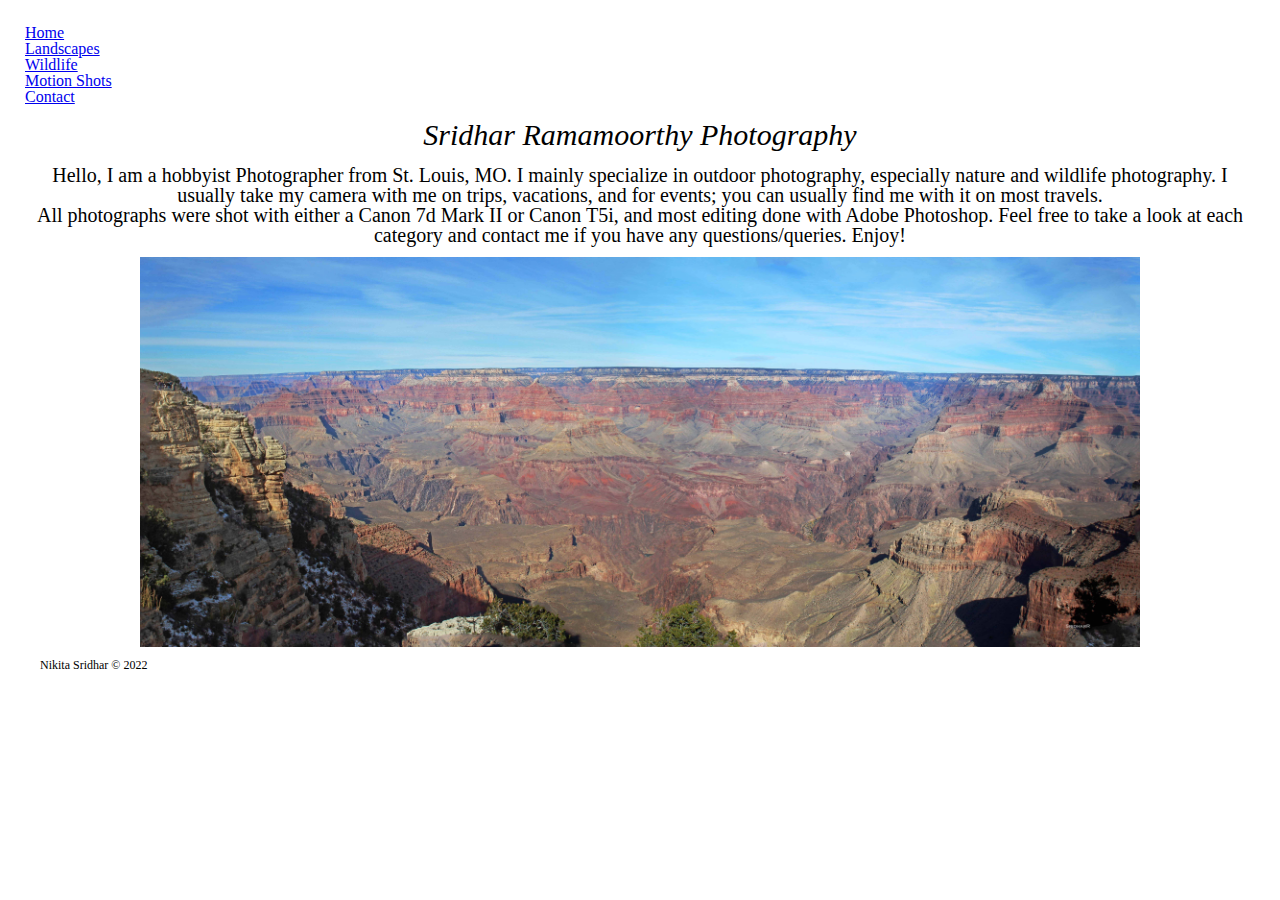
<file: index.html>
<!DOCTYPE html>
	<!-- You do not need to make any changes to this file, but
	you should still review the tags to make sure that you
	are familiar with them. -->

<html lang="en">
<!-- All of the meta data for the page belongs in the header tag -->
<head>
	<meta charset="UTF-8">
	<meta name="viewport" content="width=device-width, initial-scale=1.0">
	<!-- Link to the favicon image -->
	<link rel="icon" href="images/favicon.ico">
	<!-- Link to the reset file -->
	<link rel="stylesheet" href="css/html5reset.css">
	<!-- Link to the stylesheet -->
	<link rel="stylesheet" href="css/style.css">
	<title>Home</title>
</head>

<!-- All of the visible code in the page belongs in the body tag -->
<body>
	<!-- Header is a sematic tag page that aids readability -->
	<header>
		<!-- Nav is a sematic tag page that aids accessibility -->
		<nav>
			<ul>
				<!-- Since I am on the index file I added class = action to the link to index. -->
				<li class="active"><a href = "index.html" >Home</a></li>
				<li><a href = "landscapes.html">Landscapes</a></li>
				<li><a href = "wildlife.html">Wildlife</a></li>
				<li><a href = "motionshots.html">Motion Shots</a></li>
				<li><a href = "contact.html">Contact</a></li>
			</ul>
		</nav>
		<!-- The h1 is a semantic tag that aids accessibility -->
		<h1>Sridhar Ramamoorthy Photography</h1>
	</header>

	<!-- Every page should have a main tag for accessibility -->
	<main>
		<!-- Make sure your anchor tags have a link (href) and a clickable component -->
		<h2>Hello, I am a hobbyist Photographer from St. Louis, MO. I mainly specialize in outdoor photography, especially nature and wildlife photography.
			I usually take my camera with me on trips, vacations, and for events; you can usually find me with it on most travels.
		</h2>
		<h2>All photographs were shot with either a Canon 7d Mark II or Canon T5i, and most editing done with Adobe Photoshop. Feel free to take a look at each category and contact me 
			if you have any questions/queries. Enjoy!
		</h2>
		<img src = "images/landscape-1.jpg" alt="Grand Canyon" width="1000"/>
	</main>

	<!-- Footer is a sematic tag page that aids readability -->
	<footer>
		<p>Nikita Sridhar &copy; 2022</p>
	</footer>
</body>
</html>
</file>
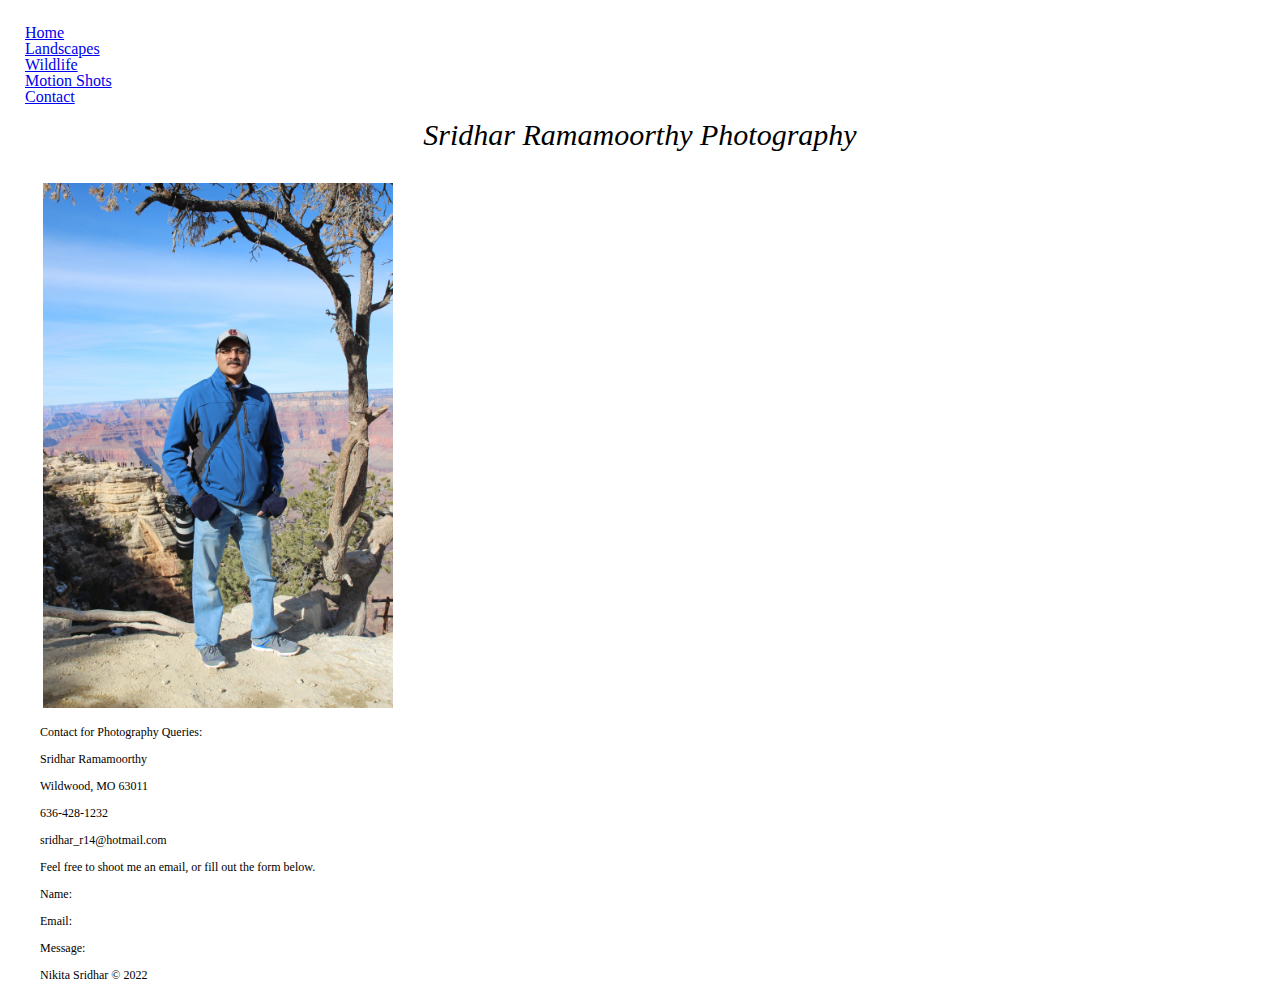
<file: contact.html>
<!DOCTYPE html>
	<!-- You do not need to make any changes to this file, but
	you should still review the tags to make sure that you
	are familiar with them. -->

<html lang="en">
<!-- All of the meta data for the page belongs in the header tag -->
<head>
	<meta charset="UTF-8">
	<meta name="viewport" content="width=device-width, initial-scale=1.0">
	<!-- Link to the favicon image -->
	<link rel="icon" href="images/favicon.ico">
	<!-- Link to the reset file -->
	<link rel="stylesheet" href="css/html5reset.css">
	<!-- Link to the stylesheet -->
	<link rel="stylesheet" href="css/style.css">
	<title>Contact</title>
</head>

<!-- All of the visible code in the page belongs in the body tag -->
<body>
	<!-- Header is a sematic tag page that aids readability -->
	<header>
		<!-- Nav is a sematic tag page that aids accessibility -->
		<nav>
			<ul>
				<!-- Since I am on the index file I added class = action to the link to index. -->
				<li class="active"><a href = "index.html" >Home</a></li>
				<li><a href = "landscapes.html">Landscapes</a></li>
				<li><a href = "wildlife.html">Wildlife</a></li>
				<li><a href = "motionshots.html">Motion Shots</a></li>
				<li><a href = "contact.html">Contact</a></li>
			</ul>
		</nav>
		<!-- The h1 is a semantic tag that aids accessibility -->
		<h1>Sridhar Ramamoorthy Photography</h1>
	</header>

	<!-- Every page should have a main tag for accessibility -->
	<main>
		<!-- Make sure your anchor tags have a link (href) and a clickable component -->
        <img src = "images/contact.jpg" alt="Sridhar Ramamoorthy headshot"/>
        <p>Contact for Photography Queries:</p>
        <p>Sridhar Ramamoorthy</p>
        <p>Wildwood, MO 63011</p>
        <p>636-428-1232</p>
        <p>sridhar_r14@hotmail.com</p>
        <p>Feel free to shoot me an email, or fill out the form below.</p>

        <p>Name:</p>
        <p>Email:</p>
        <p>Message:</p>
	</main>

	<!-- Footer is a sematic tag page that aids readability -->
	<footer>
		<p>Nikita Sridhar &copy; 2022</p>
	</footer>
</body>
</html>
</file>
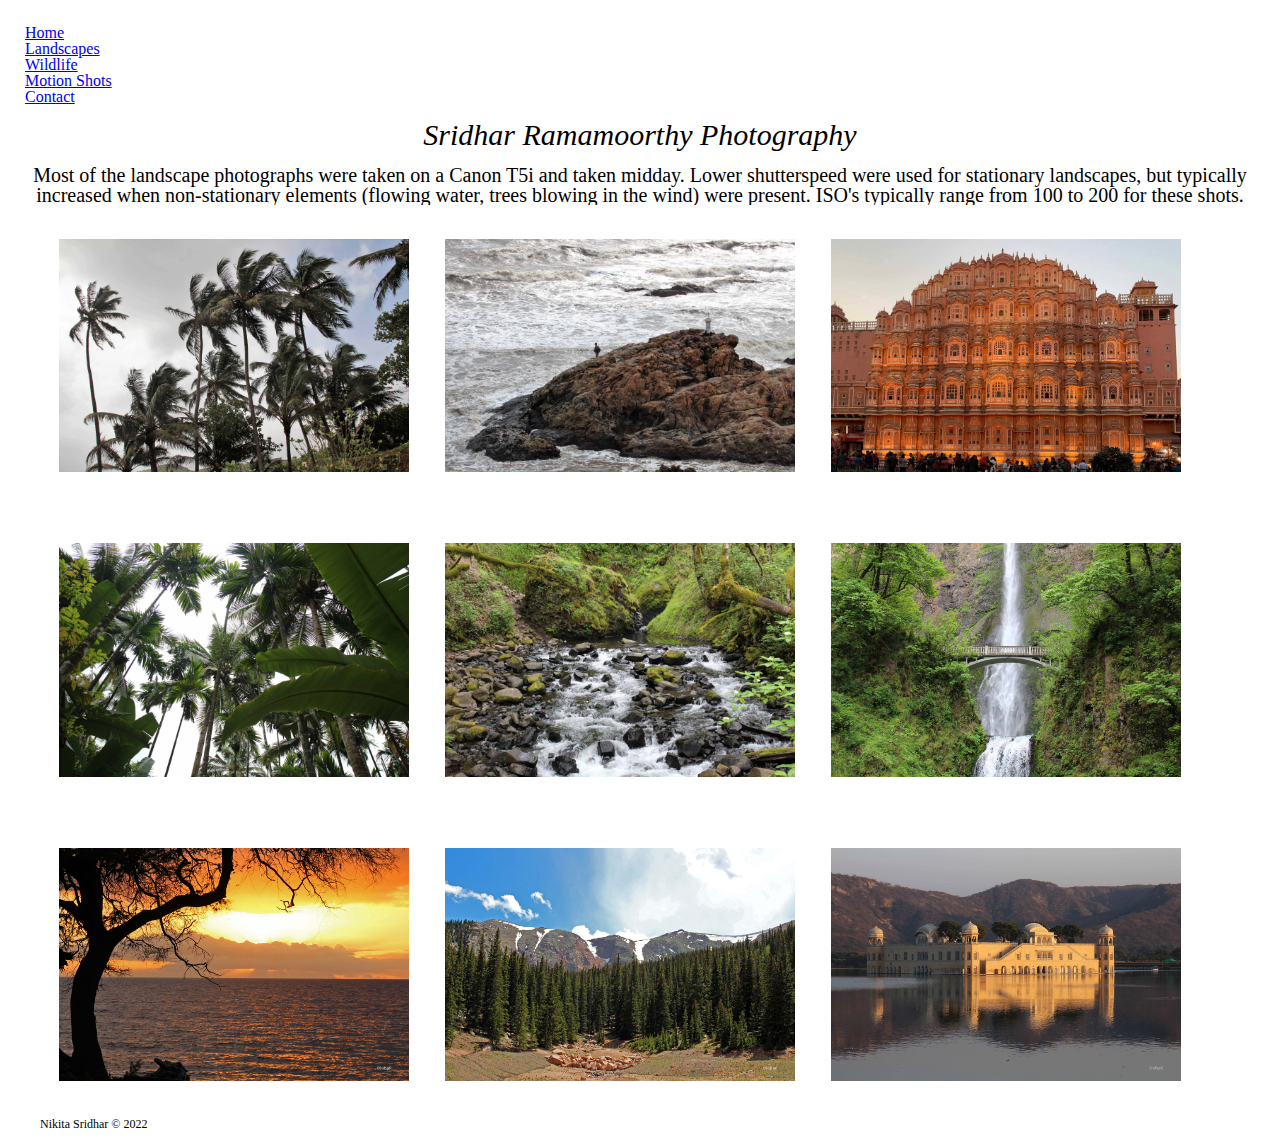
<file: landscapes.html>
<!DOCTYPE html>
	<!-- You do not need to make any changes to this file, but
	you should still review the tags to make sure that you
	are familiar with them. -->

<html lang="en">
<!-- All of the meta data for the page belongs in the header tag -->
<head>
	<meta charset="UTF-8">
	<meta name="viewport" content="width=device-width, initial-scale=1.0">
	<!-- Link to the favicon image -->
	<link rel="icon" href="images/favicon.ico">
	<!-- Link to the reset file -->
	<link rel="stylesheet" href="css/html5reset.css">
	<!-- Link to the stylesheet -->
	<link rel="stylesheet" href="css/style.css">
	<title>Landscapes</title>
</head>

<!-- All of the visible code in the page belongs in the body tag -->
<body>
	<!-- Header is a sematic tag page that aids readability -->
	<header>
		<!-- Nav is a sematic tag page that aids accessibility -->
		<nav>
			<ul>
				<!-- Since I am on the index file I added class = action to the link to index. -->
				<li class="active"><a href = "index.html" >Home</a></li>
				<li><a href = "landscapes.html">Landscapes</a></li>
				<li><a href = "wildlife.html">Wildlife</a></li>
				<li><a href = "motionshots.html">Motion Shots</a></li>
				<li><a href = "contact.html">Contact</a></li>
			</ul>
		</nav>
		<!-- The h1 is a semantic tag that aids accessibility -->
		<h1>Sridhar Ramamoorthy Photography</h1>
	</header>

	<!-- Every page should have a main tag for accessibility -->
	<main>
		<!-- Make sure your anchor tags have a link (href) and a clickable component -->
        <h2>Most of the landscape photographs were taken on a Canon T5i and taken
            midday. Lower shutterspeed were used for stationary landscapes, but typically
            increased when non-stationary elements (flowing water, trees blowing in the wind)
            were present. ISO's typically range from 100 to 200 for these shots.    
        </h2>

        <div class="container">
            <img src = "images/landscape-2.jpg" alt="Palm trees blowing in the wind"/>
            <div class="overlay">
                <div class="text">Goa, India [Canon EOS REBEL T5i, 1/400 sec. f/10, ISO 100]</div>
            </div>
        </div>
        <div class="container">
            <img src = "images/landscape-3.jpg" alt="Seaside overlook"/>
            <div class="overlay">
                <div class="text">Colorado, USA [Canon T5i, 1/100 sec, f/11 ISO 100]</div>
            </div>
        </div>
        <div class="container">
            <img src = "images/landscape-4.jpg" alt="Hawa Mahal in Jaipur, India at night"/>
            <div class="overlay">
                <div class="text">Hawa Mahal, Jaipur, India [iPhoneXR, 1/100 sec. f/1.8]</div>
            </div>
        </div>
        <div class="container">
            <img src = "images/landscape-5.jpg" alt="Looking up at crowding palm trees"/>
            <div class="overlay">
                <div class="text">Goa, India [Canon EOS REBEL T5i, 1/125 sec. f16, ISO 160]</div>
            </div>
        </div>
        <div class="container">
            <img src = "images/landscape-6.jpg" alt="Water flowing over stones"/>
            <div class="overlay">
                <div class="text">Columbia River, Portland [Canon T5i, 1/60 sec, f/8, ISO 640]</div>
            </div>
        </div>
        <div class="container">
            <img src = "images/landscape-7.jpg" alt="Waterfall behind a bridge in Portland, OR"/>
            <div class="overlay">
                <div class="text">Multnomah Falls, Portland [Canon T5i, 1/320 sec, f/4, ISO 200]</div>
            </div>
        </div>        
        <div class="container">
            <img src = "images/landscape-8.jpg" alt="Sunset behind a tree in Hawaii"/>
            <div class="overlay">
                <div class="text">Kaanapali Beach, Maui, HI [Canon T5i, 1/320 sec, f/8, ISO 100]</div>
            </div>
        </div>   
        <div class="container">
            <img src = "images/landscape-9.jpg" alt="Mountainview near Pikes Peak, CO"/>
            <div class="overlay">
                <div class="text">Pikes Peak, CO [Canon T5i, 1/160 sec, f/10, ISO 100]</div>
            </div>
        </div>  
        <div class="container">
            <img src = "images/landscape-10.jpg" alt="Jal Mahal in Jaipur, India surrounded by water"/>
            <div class="overlay">
                <div class="text">Jal Mahal, Jaipur, India [Canon T5i, 1/125 sec, f/7, ISO 100]</div>
            </div>
        </div>  
	</main>

	<!-- Footer is a sematic tag page that aids readability -->
	<footer>
		<p>Nikita Sridhar &copy; 2022</p>
	</footer>
</body>
</html>
</file>
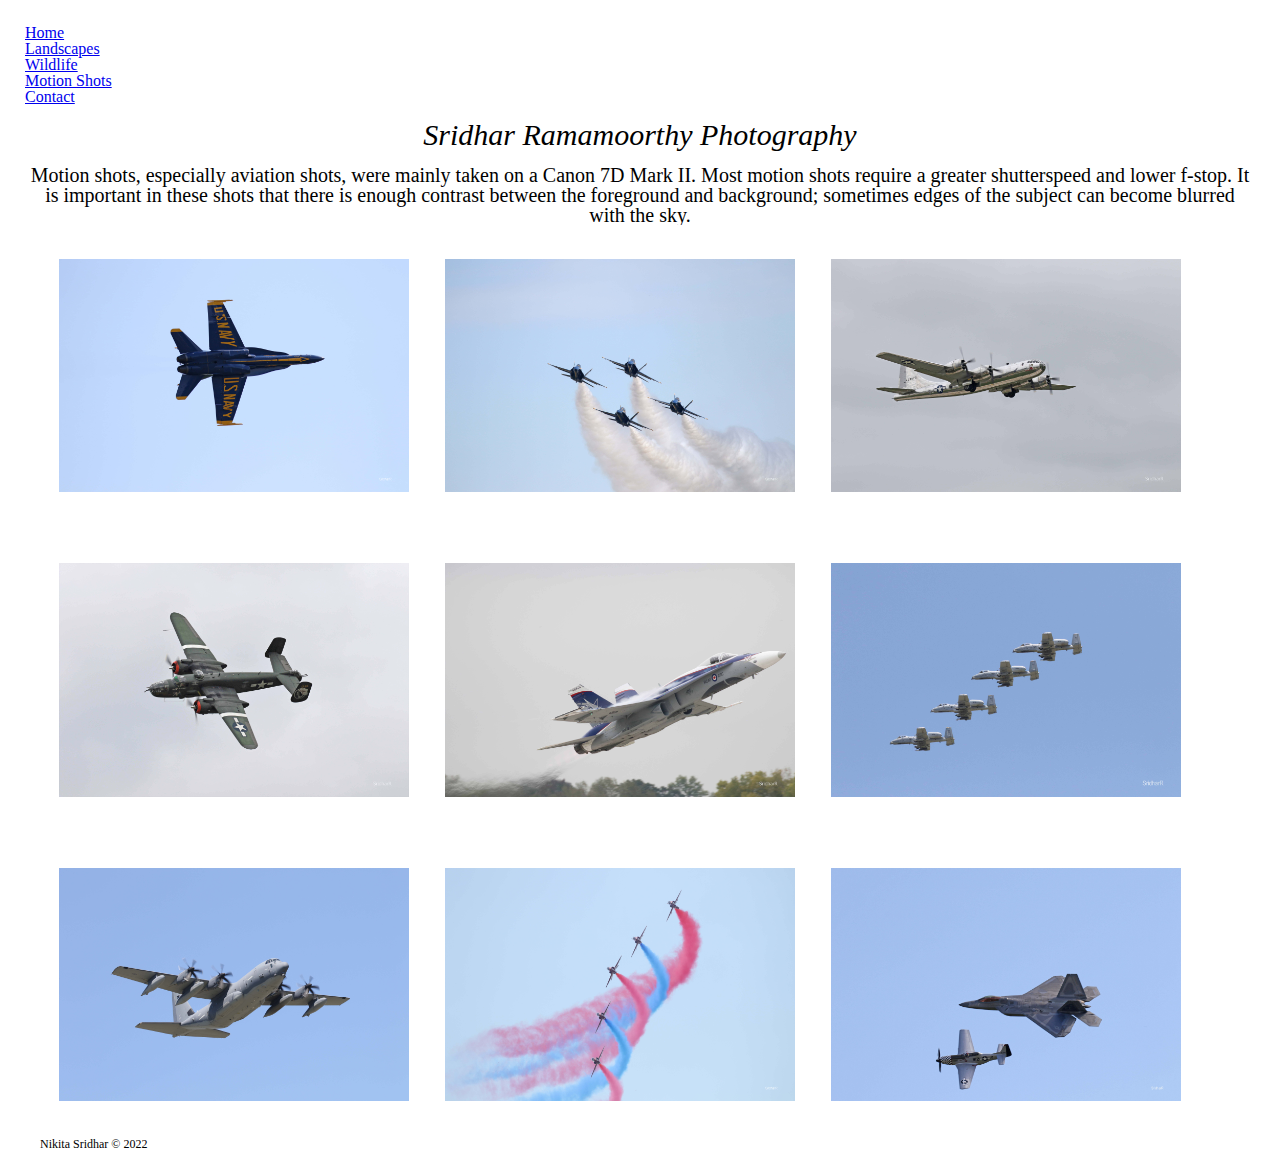
<file: motionshots.html>
<!DOCTYPE html>
	<!-- You do not need to make any changes to this file, but
	you should still review the tags to make sure that you
	are familiar with them. -->

<html lang="en">
<!-- All of the meta data for the page belongs in the header tag -->
<head>
	<meta charset="UTF-8">
	<meta name="viewport" content="width=device-width, initial-scale=1.0">
	<!-- Link to the favicon image -->
	<link rel="icon" href="images/favicon.ico">
	<!-- Link to the reset file -->
	<link rel="stylesheet" href="css/html5reset.css">
	<!-- Link to the stylesheet -->
	<link rel="stylesheet" href="css/style.css">
	<title>Motion Shots</title>
</head>

<!-- All of the visible code in the page belongs in the body tag -->
<body>
	<!-- Header is a sematic tag page that aids readability -->
	<header>
		<!-- Nav is a sematic tag page that aids accessibility -->
		<nav>
			<ul>
				<!-- Since I am on the index file I added class = action to the link to index. -->
				<li class="active"><a href = "index.html" >Home</a></li>
				<li><a href = "landscapes.html">Landscapes</a></li>
				<li><a href = "wildlife.html">Wildlife</a></li>
				<li><a href = "motionshots.html">Motion Shots</a></li>
				<li><a href = "contact.html">Contact</a></li>
			</ul>
		</nav>
		<!-- The h1 is a semantic tag that aids accessibility -->
		<h1>Sridhar Ramamoorthy Photography</h1>
	</header>

	<!-- Every page should have a main tag for accessibility -->
	<main>
		<!-- Make sure your anchor tags have a link (href) and a clickable component -->
        <h2>Motion shots, especially aviation shots, were mainly taken on a Canon 7D Mark II. Most motion shots require a greater
            shutterspeed and lower f-stop. It is important in these shots that there is enough contrast between the foreground and
            background; sometimes edges of the subject can become blurred with the sky. 
        </h2>

        <div class="container">
            <img src = "images/motion-1.jpg" alt="Side view of Navy Blue airplane in sky"/>
            <div class="overlay">
                <div class="text">Navy Blue Angels, St.Louis Air Show [Canon 7D Mark II, 1/2000 sec. f/5, ISO 250]</div>
            </div>
        </div>
        <div class="container">
            <img src = "images/motion-2.jpg" alt="4 airplanes flying in a diamond"/>
            <div class="overlay">
                <div class="text">Navy Blue Angels formation, St. Louis Air Show [Canon 7D Mark II, 1/2000 sec, f/5.6 ISO 250]</div>
            </div>
        </div>
        <div class="container">
            <img src = "images/motion-3.jpg" alt="Isometric view of airplane flying"/>
            <div class="overlay">
                <div class="text">Hercules C-130 (Fat Albert) Blue Angels transport, St Louis Air Show [Canon &D Mark II, 1/320 sec, f/7.1, ISO 100]</div>
            </div>
        </div>
        <div class="container">
            <img src = "images/motion-4.jpg" alt="Olive green airplane flying"/>
            <div class="overlay">
                <div class="text">US Airforce B-25, St. Louis Air Show [Canon 7D Mark II, 1/250 sec, f/6.3 ISO 125]</div>
            </div>
        </div>
        <div class="container">
            <img src = "images/motion-5.jpg" alt="White airplane taking off"/>
            <div class="overlay">
                <div class="text">Canada NORAD F-18 fighter, St. Louis Air Show [Canon 7D Mark II, 1/1000 sec, f/5.6, ISO 1000]</div>
            </div>
        </div>
        <div class="container">
            <img src = "images/motion-6.jpg" alt="4 airplanes flying in a diagonal side view"/>
            <div class="overlay">
                <div class="text">A-10 Warthog, Whiteman AFB Air Show  [Canon 7D Mark II, 1/2000 sec, f/11, ISO 1250]</div>
            </div>
        </div>
        <div class="container">
            <img src = "images/motion-7.jpg" alt="Airplane with four rotors flying"/>
            <div class="overlay">
                <div class="text"> Hercules C-130 (Fat Albert) Blue Angels transport, St Louis Air Show [Canon &D Mark II, 1/320 sec, f/7.1, ISO 100]</div>
            </div>
        </div>
        <div class="container">
            <img src = "images/motion-8.jpg" alt="4 airplanes turning with blue and pink smoke trailing"/>
            <div class="overlay">
                <div class="text">UK RAF Red Arrows team, St. Louis Air Show {Canon 7D Mark II, 1/2000 sec, f/5 ISO 200]</div>
            </div>
        </div>
        <div class="container">
            <img src = "images/motion-9.jpg" alt="Two different planes flying next to each other"/>
            <div class="overlay">
                <div class="text">USAF F-22 Raptor & P-51 Mustang Heritage flight , St. Louis Air Show [Canon 7D Mark II, 1/250 sec, f/10, ISO 100]</div>
            </div>
        </div>
	</main>

	<!-- Footer is a sematic tag page that aids readability -->
	<footer>
		<p>Nikita Sridhar &copy; 2022</p>
	</footer>
</body>
</html>
</file>
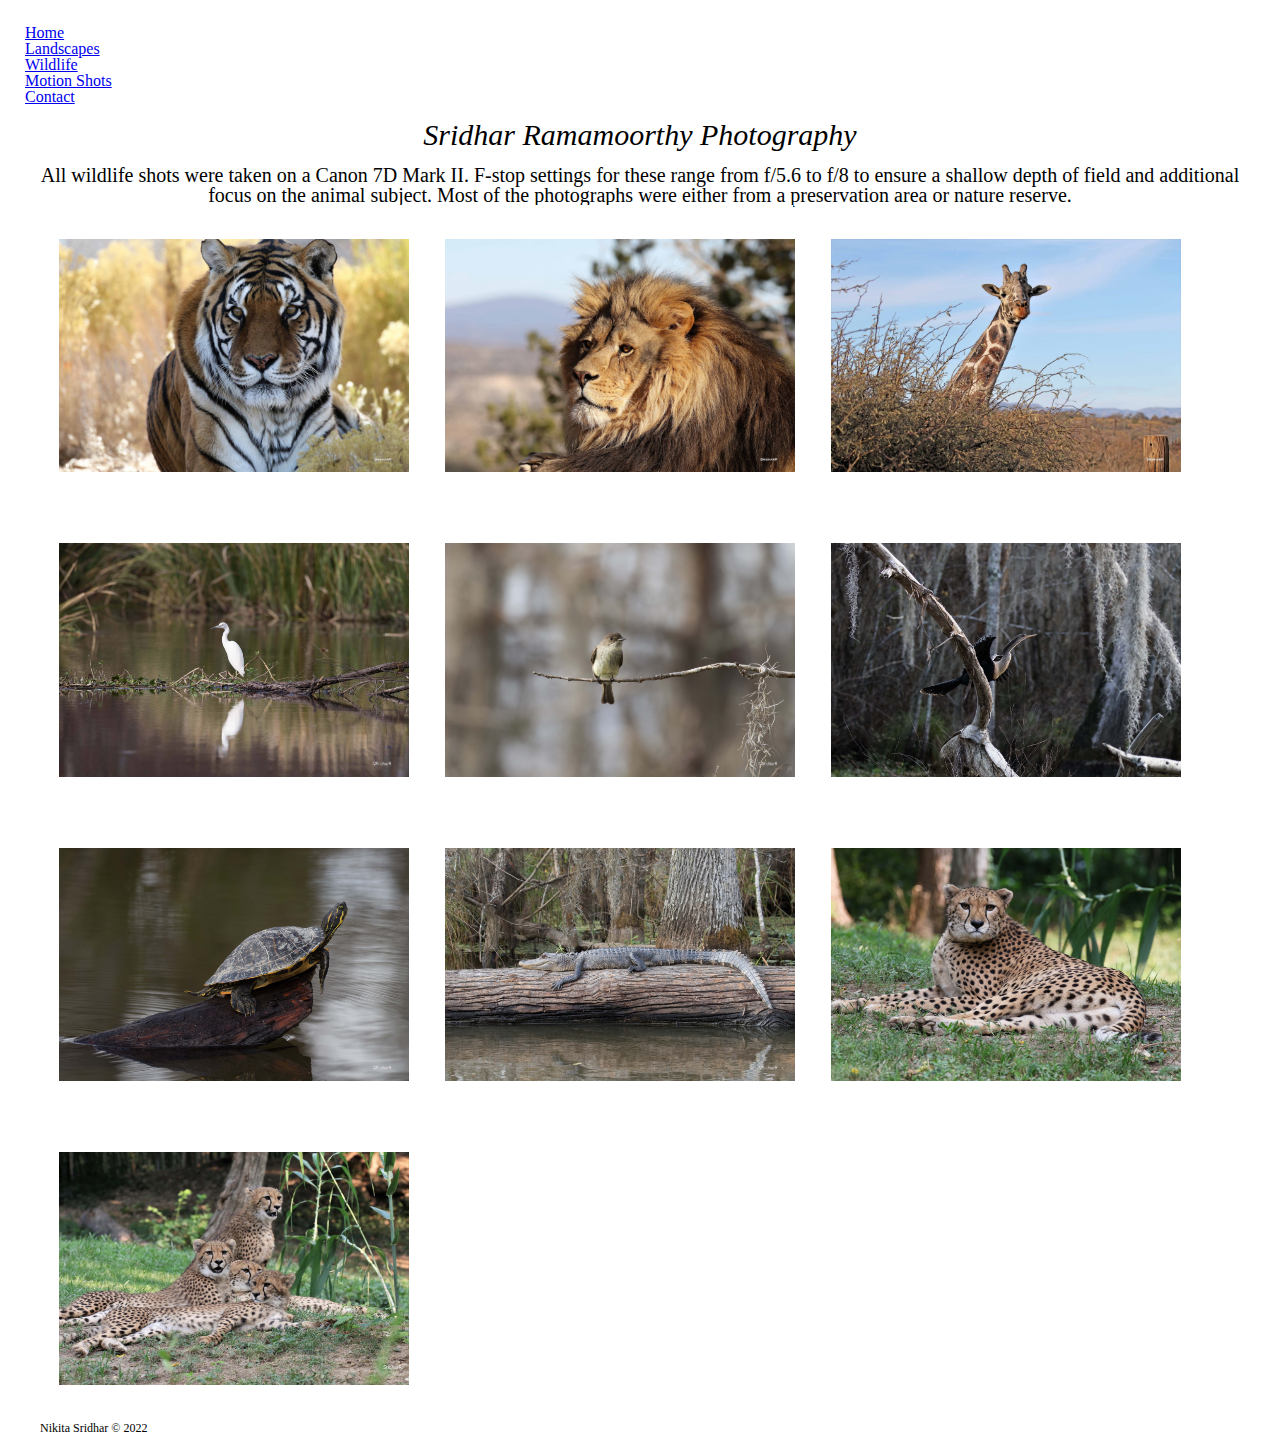
<file: wildlife.html>
<!DOCTYPE html>
	<!-- You do not need to make any changes to this file, but
	you should still review the tags to make sure that you
	are familiar with them. -->

<html lang="en">
<!-- All of the meta data for the page belongs in the header tag -->
<head>
	<meta charset="UTF-8">
	<meta name="viewport" content="width=device-width, initial-scale=1.0">
	<!-- Link to the favicon image -->
	<link rel="icon" href="images/favicon.ico">
	<!-- Link to the reset file -->
	<link rel="stylesheet" href="css/html5reset.css">
	<!-- Link to the stylesheet -->
	<link rel="stylesheet" href="css/style.css">
	<title>Wildlife</title>
</head>

<!-- All of the visible code in the page belongs in the body tag -->
<body>
	<!-- Header is a sematic tag page that aids readability -->
	<header>
		<!-- Nav is a sematic tag page that aids accessibility -->
		<nav>
			<ul>
				<!-- Since I am on the index file I added class = action to the link to index. -->
				<li class="active"><a href = "index.html" >Home</a></li>
				<li><a href = "landscapes.html">Landscapes</a></li>
				<li><a href = "wildlife.html">Wildlife</a></li>
				<li><a href = "motionshots.html">Motion Shots</a></li>
				<li><a href = "contact.html">Contact</a></li>
			</ul>
		</nav>
		<!-- The h1 is a semantic tag that aids accessibility -->
		<h1>Sridhar Ramamoorthy Photography</h1>
	</header>

	<!-- Every page should have a main tag for accessibility -->
	<main>
		<!-- Make sure your anchor tags have a link (href) and a clickable component -->
        <h2>All wildlife shots were taken on a Canon 7D Mark II. F-stop settings for these range from f/5.6 to f/8 
            to ensure a shallow depth of field and additional focus on the animal subject. Most of the photographs were either from a preservation area or
            nature reserve. 
        </h2>
        <div class="container">
            <img src = "images/wildlife-1.jpg" alt="Close up of a Tiger"/>
            <div class="overlay">
                <div class="text">Amur Tiger [Canon 7D Mark II, 1/500sec, f/6.3, ISO 500]</div>
            </div>
        </div>
        <div class="container">
            <img src = "images/wildlife-2.jpg" alt="Lion sunbathing"/>
            <div class="overlay">
                <div class="text">African Lion [Canon 7D Mark II, 1/500, 5/5.6, ISO 100]</div>
            </div>
        </div>
        <div class="container">
            <img src = "images/wildlife-3.jpg" alt="Giraffe peeking from behind some trees"/>
            <div class="overlay">
                <div class="text">African Giraffe [Canon &D Mark II, 1/500sec, f/5.6 ISO 100]</div>
            </div>
        </div>
        <div class="container">
            <img src = "images/wildlife-4.jpg" alt="White Heron on a branch"/>
            <div class="overlay">
                <div class="text">White Heron, New Orleans swamp tour [Canon 7D Mark II, 1/1000 sec, f/5.6, iSO 400]</div>
            </div>
        </div>
        <div class="container">
            <img src = "images/wildlife-5.jpg" alt="Tiny bird on a tree branch"/>
            <div class="overlay">
                <div class="text">Fly Catcher, New Orleans swamp tour [Canon 7D Mark II, 1/1000 sec, f/5.6, ISO 500]</div>
            </div>
        </div>
        <div class="container">
            <img src = "images/wildlife-6.jpg" alt="Swamp bird spreading its wings"/>
            <div class="overlay">
                <div class="text">Anhinga, New Orleans swamp tour [Canon 7D Mark II, 1/1000 sec, f/5, ISO 800]</div>
            </div>
        </div>
        <div class="container">
            <img src = "images/wildlife-7.jpg" alt="Turle on a rock in a moving stream"/>
            <div class="overlay">
                <div class="text">Painted Turtle, New Orleans swamp tour [Canon 7D Mark II, 1/1000 sec, f/5, ISO 800]</div>
            </div>
        </div>
        <div class="container">
            <img src = "images/wildlife-8.jpg" alt="Alligator lounging on a swamp log"/>
            <div class="overlay">
                <div class="text">Alligator, New Orleans swamp tour [Canon 7D Mark II, 1/160 sec, f/8, ISO 800]</div>
            </div>
        </div>
        <div class="container">
            <img src = "images/wildlife-9.jpg" alt="Mother cheetah in a Zoo enclosure"/>
            <div class="overlay">
                <div class="text">Adult Cheetah, St. Louis Zoo [Canon 7D Mark II, 1/320 sec, f/8, ISO 1250]</div>
            </div>
        </div>
        <div class="container">
            <img src = "images/wildlife-10.jpg" alt="Cheetah cubs in Zoo enclosure"/>
            <div class="overlay">
                <div class="text">Cheetah family, St. Louis Zoo [Canon 7D Mark II, 1/320 sec, f/8, ISO 1650]</div>
            </div>
        </div>
	</main>

	<!-- Footer is a sematic tag page that aids readability -->
	<footer>
		<p>Nikita Sridhar &copy; 2022</p>
	</footer>
</body>
</html>
</file>
<file: css/style.css>
body{
    color: #000000;
    font-family: Calibri, 'Times New Roman';
    margin-top: 25px;
    margin-left: 25px;
    margin-right: 25px;
}
h1{
    font-size: 30px;
    text-align: center;
    font-style: italic;
    padding: 15px;
}
h2{
    font-size: 20px;
    text-align: center;
}
p{
    font-size: 12px;
    padding-bottom: 15px;
    padding-left: 15px;
}
.container {
    height: auto;
    width: 350px;
    position: relative;
    display: inline-block;
    border: solid 16px white;
  }
img:nth-child(n){
    display: block;
    width: 350px;
    height: auto;
    position: relative;
    border: solid 16px white;
    margin: 2px;
  }
img[src = "images/landscape-1.jpg"]{
    width:1000px;
    display: block;
    margin-left: auto;
    margin-right: auto;
    border: 10px solid white;
}
.overlay{
    position: absolute;
    top: 0;
    bottom: 0;
    left: 0;
    right: 0;
    height: 100%;
    width: 100%;
    opacity: 0;
    transition: .5s ease;
    background-color: #000000;
  }
.container:hover .overlay {
    opacity: 0.7;
  }
.text {
    color: white;
    font-size: 20px;
    position: absolute;
    top: 50%;
    left: 50%;
    transform: translate(-50%, -50%);
    -ms-transform: translate(-50%, -50%);
  }
a:hover{
    color: white;
    background-color: navy;
    text-transform: uppercase;
  }
</file>
